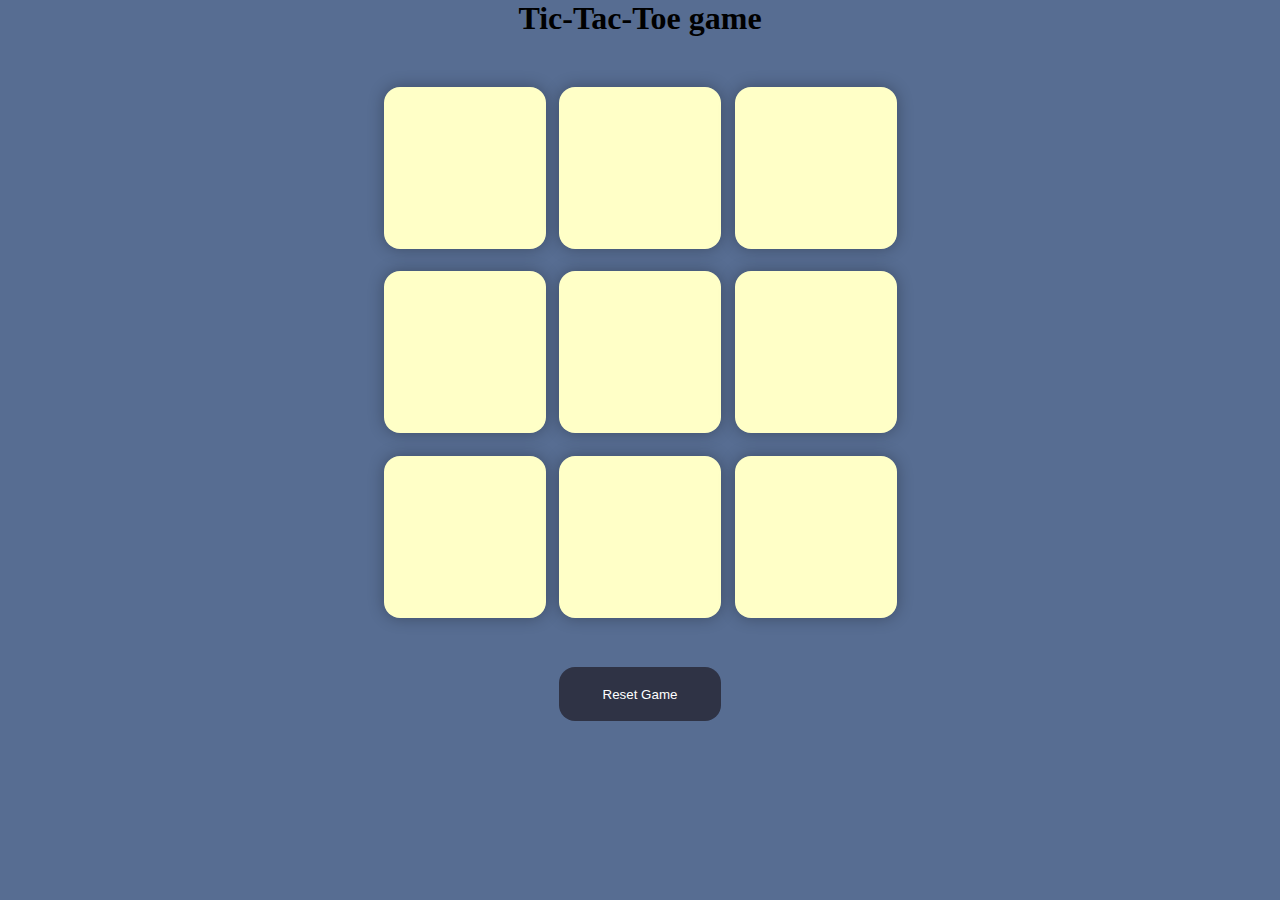
<file: index.html>
<!DOCTYPE html>
<html lang="en">
<head>
    <meta charset="UTF-8">
    <meta name="viewport" content="width=device-width, initial-scale=1.0">
    <title>Tic-Tac-Toe Game</title>
    <link rel="stylesheet" href="style.css" />
</head>
<body>
    <div class="msg-container hide">
        <p id="msg">Winner</p>
        <button id="newGame">New Game</button>
    </div>
    <main>
        <h1>Tic-Tac-Toe game</h1>
        <div class="container">
        <div class="game">
            <button class="box"></button>
            <button class="box"></button>
            <button class="box"></button>
            <button class="box"></button>
            <button class="box"></button>
            <button class="box"></button>
            <button class="box"></button>
            <button class="box"></button>
            <button class="box"></button>
        </div>
    </div>
    <button id="reset">Reset Game</button>
    </main>
    <script src="script.js"></script>
</body>
</html>
</file>
<file: style.css>
*{
    margin:0;
    padding:0;
}

body{
    background-color:#576D92;
    text-align:center;
}

.container{
    height:70vh;
    display:flex;
    justify-content:center;
    align-items:center;
}

.game{
    height:60vmin;
    width:60vmin;
    display:flex;
    flex-wrap:wrap;
    justify-content:center;
    align-items:center;
    gap:1.5vmin;

}

.box{
    height:18vmin;
    width:18vmin;
    border-radius:1rem;
    border:none;
    box-shadow:0 0 1rem rgba(0,0,0,0.3);
    font-size:8vmin;
    color:#B95E37;
    background-color:#ffffc7;

}

#reset{
padding:1 rem;
font-size:1.25 rem;
height:6vmin;
width:18vmin;
background-color:#2F3345;
color:white;
border-radius:1rem;
border:none;
}

#newGame{
padding:1 rem;
font-size:1.25 rem;
height:6vmin;
width:18vmin;
background-color:#2F3345;
color:white;
border-radius:1rem;
border:none;
}

#msg{
    color:#ffffc7;
    font-size:5vmin;
}

.msg-container{
  height:30vmin;
}


.hide{
    display:none;
}
</file>
